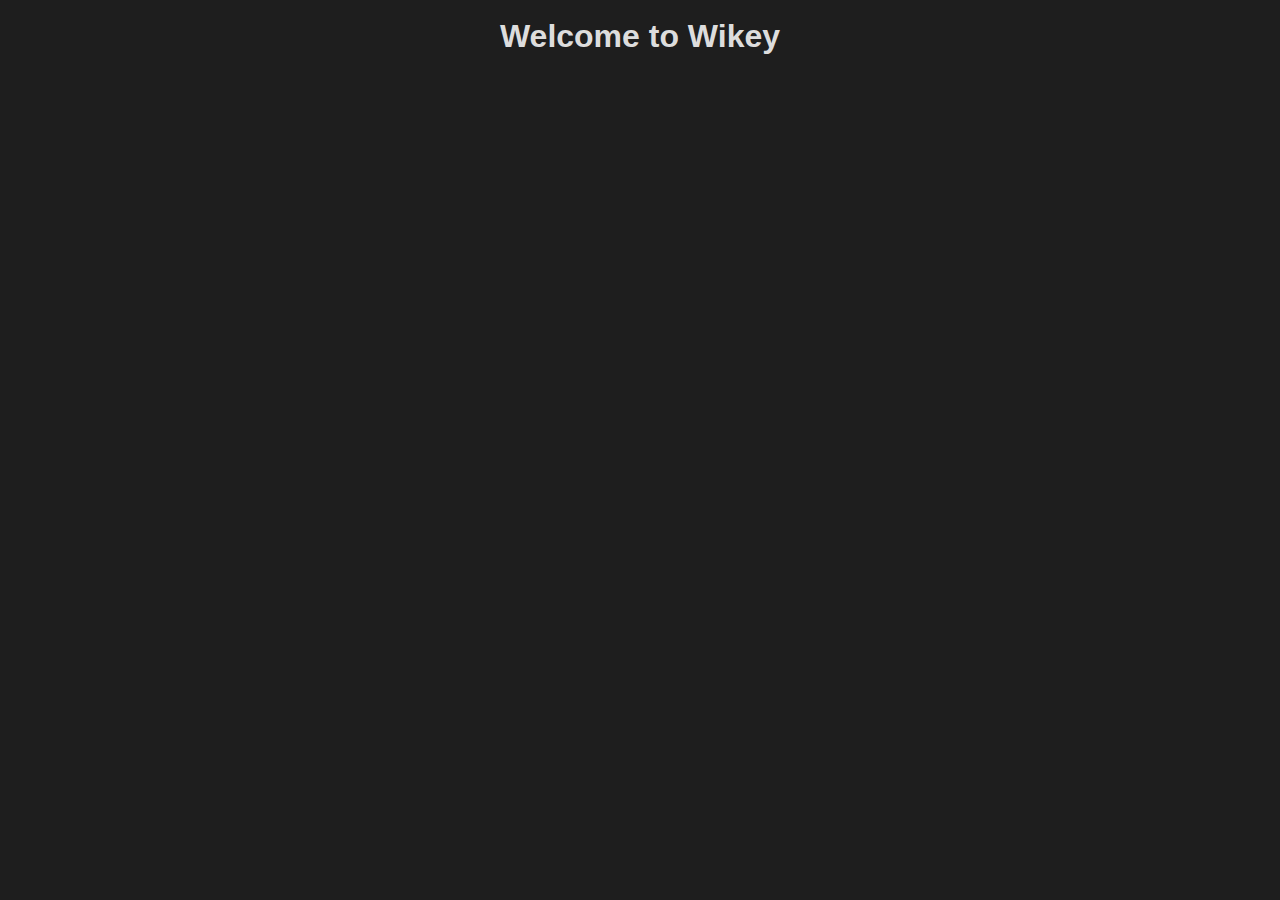
<file: data/index.html>
<!DOCTYPE html>
<html lang="en">
<head>
  <meta charset="UTF-8">
  <meta name="viewport" content="width=device-width, initial-scale=1.0">
  <link rel="stylesheet" href="style.css">
  <title>wikey</title>
</head>
<body>
  <div class="main-wrapper">
    <h1>Welcome to Wikey</h1>

    <div id="init-block">
      <h2 class="uid">0000000000</h2>
      <h3>Main network (mandatory)</h3>
      <div class="row">
        <label>SSID</label>
        <div class="input-block">
          <select name="ssid-main"></select>
          <button class="scan">Scan</button>
        </div>
      </div>
      <div class="row">
        <label>Password</label>
        <div class="input-block">
          <input name="password-main"  type="password" />
        </div>
      </div>
      <h3>Fallback network</h3>
      <div class="row">
        <label>SSID</label>
        <div class="input-block">
          <select name="ssid-fallback"></select>
          <button class="scan">Scan</button>
        </div>
      </div>
      <div class="row">
        <label>Password</label>
        <div class="input-block">
          <input name="password-fallback" type="password" />
        </div>
      </div>
      <h3>Remote server</h3>
      <div class="row">
        <label>Address</label>
        <div class="input-block">
          <input name="server-address" type="text" />
        </div>
      </div>
      <div class="row">
        <label>Port</label>
        <div class="input-block">
          <input name="server-port" type="text" />
        </div>
      </div>
      <div class="buttons-wrapper">
        <input type="submit" />
      </div>
    </div>

    <div id="process-block">
      <div class="status-block"></div>
      <div class="buttons-wrapper">
        <input type="reset" />
      </div>
    </div>
  </div>

  <script src="./app.js"></script>
</body>
</html>
</file>
<file: data/style.css>
body {
  display: flex;
  flex-direction: column;
  justify-content: space-between;
  align-items: center;
  background: #1e1e1e;
  color: #dddddd;
  font-family: Arial, Helvetica, sans-serif;
  padding: 10px;
}

.main-wrapper {
  display: flex;
  flex-direction: column;
  justify-content: space-between;
  align-items: center;
  width: 295px;
}

.uid {
  text-align: center;
  font-size: 30px;
  font-weight: bold;
  padding: 5px 10px;
  margin: 15px 0px 0px 0px;
  background: #dddddd;
  color: #333333;
  letter-spacing: 5px;
}

.row {
  display: flex;
  flex-direction: row;
  justify-content: flex-start;
  align-items: center;
  margin: 0px 0px 8px 0px;
}

.row label {
  font-size: 15px;
  width: 75px;
}

.input-block {
  display: flex;
  flex-direction: row;
  justify-content: space-between;
  flex: 1;
}

select {
  border: 1px solid #eeeeee;
  border-radius: 3px;
  padding: 4px;
  background: #eeeeee;
  margin: 0px 7px;
  width: 122px;
}

input[type="password"], input[type="text"] {
  border: 1px solid #eeeeee;
  border-radius: 3px;
  padding: 4px;
  background: #eeeeee;
  margin: 0px 0px 0px 7px;
  width: 100%;
}

button.scan {
  border: 0px;
  border-radius: 3px;
  width: 70px;
  padding: 4px;
  background: #eeeeee;
  outline: none;
}

h1 {
  margin: 0px;
}

h3 {
  margin: 20px 0px 10px 0px;
}

#init-block .buttons-wrapper {
  display: flex;
  flex-direction: column;
  align-items: flex-end;
  margin-top: 25px;
}

input[type="submit"], input[type="reset"] {
  border: 0px;
  border-radius: 3px;
  width: 70px;
  padding: 4px;
  background: #eeeeee;
  outline: none;
}

#process-block {
  margin-top: 20px;
}

#process-block .status-block.connecting {
  border-left: 3px solid orange;
  padding: 0px 5px;
}

#process-block .status-block.connected {
  border-left: 3px solid green;
  padding: 0px 3px;
}

#process-block .buttons-wrapper {
  display: flex;
  flex-direction: column;
  align-items: center;
  margin-top: 30px;
}

#init-block, #process-block {
  display: none;
}
</file>
